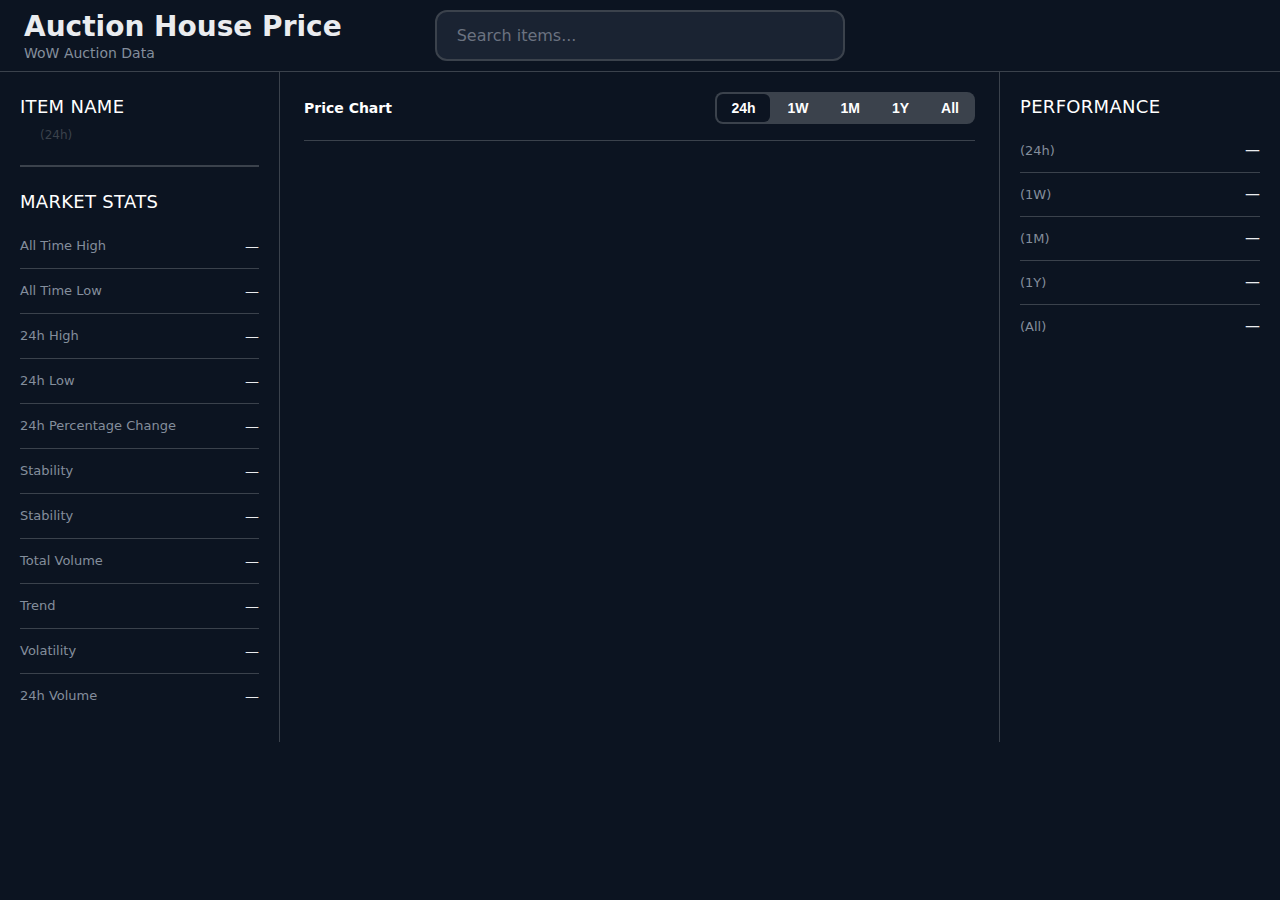
<file: static/index.html>
<!DOCTYPE html>
<html lang="en">
<head>
  <meta charset="UTF-8" />
  <meta name="viewport" content="width=device-width, initial-scale=1.0" />
  <title>WoW Auction Tracker</title>

  <!-- Plotly -->
  <script src="https://cdn.plot.ly/plotly-3.3.0.min.js"></script>

  <!-- Styles -->
  <link rel="stylesheet" href="/static/style.css">
</head>

<body>
  <div class="app">
    <!-- Header -->
    <header class="header">
      <div class="asset-header">
        <h1 id="itemTitle">Auction House Price</h1>
        <div class="asset-subtitle">WoW Auction Data</div>
      </div>
      <div class="search-container">
        <input type="text" placeholder="Search items..." class="search-input" id="itemSearch">
      </div>
    </header>

    <!-- Main layout -->
    <main class="layout">

      <!-- Left panel -->
      <aside class="panel left-panel">
        <!-- Price Ticker -->
        <div class="price-ticker">
          <div class="ticker-asset-name" id="tickerAssetName">Item Name</div>
          <div class="ticker-price-row">
            <div class="ticker-price-group">
              <div class="ticker-current-price-gsc" id="tickerCurrentPriceGSC"></div>
              <div class="ticker-current-price" id="tickerCurrentPrice"></div>
            </div>
            <div class="ticker-change-group">
              <div class="ticker-change" id="tickerChange"></div>
              <span class="ticker-timeframe">(24h)</span>
            </div>
          </div>
        </div>

        <h3 class="panel-title">Market Stats</h3>

        <div class="stat-row">
          <span>All Time High</span>
          <strong id="all_time_high">—</strong>
        </div>

        <div class="stat-row">
          <span>All Time Low</span>
          <strong id="all_time_low">—</strong>
        </div>

        <div class="stat-row">
          <span>24h High</span>
          <strong id="daily_high">—</strong>
        </div>

        <div class="stat-row">
          <span>24h Low</span>
          <strong id="daily_low">—</strong>
        </div>

        <div class="stat-row">
          <span>24h Percentage Change</span>
          <strong id="percentage_change">—</strong>
        </div>

        <div class="stat-row">
          <span>Stability</span>
          <strong id="stability_score">—</strong>
        </div>

        <div class="stat-row">
          <span>Stability</span>
          <strong id="stability_label">—</strong>
        </div>

        <div class="stat-row">
          <span>Total Volume</span>
          <strong id="total_volume">—</strong>
        </div>

        <div class="stat-row">
          <span>Trend</span>
          <strong id="trend_slope">—</strong>
        </div>

        <div class="stat-row">
          <span>Volatility</span>
          <strong id="volatility">—</strong>
        </div>

        <div class="stat-row">
          <span>24h Volume</span>
          <strong id="volume_24h">—</strong>
        </div>
      </aside>

      <!-- Center chart -->
      <section class="chart-panel">
        <div class="chart-header">
          <div class="chart-title">Price Chart</div>
          <div class="timeframes">
            <button class="timeframe-button active" data-range="24h">24h</button>
            <button class="timeframe-button" data-range="1W">1W</button>
            <button class="timeframe-button" data-range="1M">1M</button>
            <button class="timeframe-button" data-range="1Y">1Y</button>
            <button class="timeframe-button" data-range="All">All</button>
          </div>
        </div>

        <div id="priceChart"></div>
      </section>

      <!-- Right panel -->
      <aside class="panel right-panel">
        <h3 class="panel-title">Performance</h3>

        <div class="stat-row">
          <span>(24h)</span>
          <div class="ticker-change-group">
            <strong class="ticker-change" id="change_24h">—</strong>
          </div>
        </div>

        <div class="stat-row">
          <span>(1W)</span>
          <div class="ticker-change-group">
            <strong class="ticker-change" id="change_1w">—</strong>
          </div>
        </div>

        <div class="stat-row">
          <span>(1M)</span>
          <div class="ticker-change-group">
            <strong class="ticker-change" id="change_1m">—</strong>
          </div>
        </div>

        <div class="stat-row">
          <span>(1Y)</span>
          <div class="ticker-change-group">
            <strong class="ticker-change" id="change_1y">—</strong>
          </div>
        </div>

        <div class="stat-row">
          <span>(All)</span>
          <div class="ticker-change-group">
            <strong class="ticker-change" id="change_all">—</strong>
          </div>
        </div>
      </aside>
    </main>
  </div>

  <script src="/static/script.js"></script>
</body>
</html>
</file>
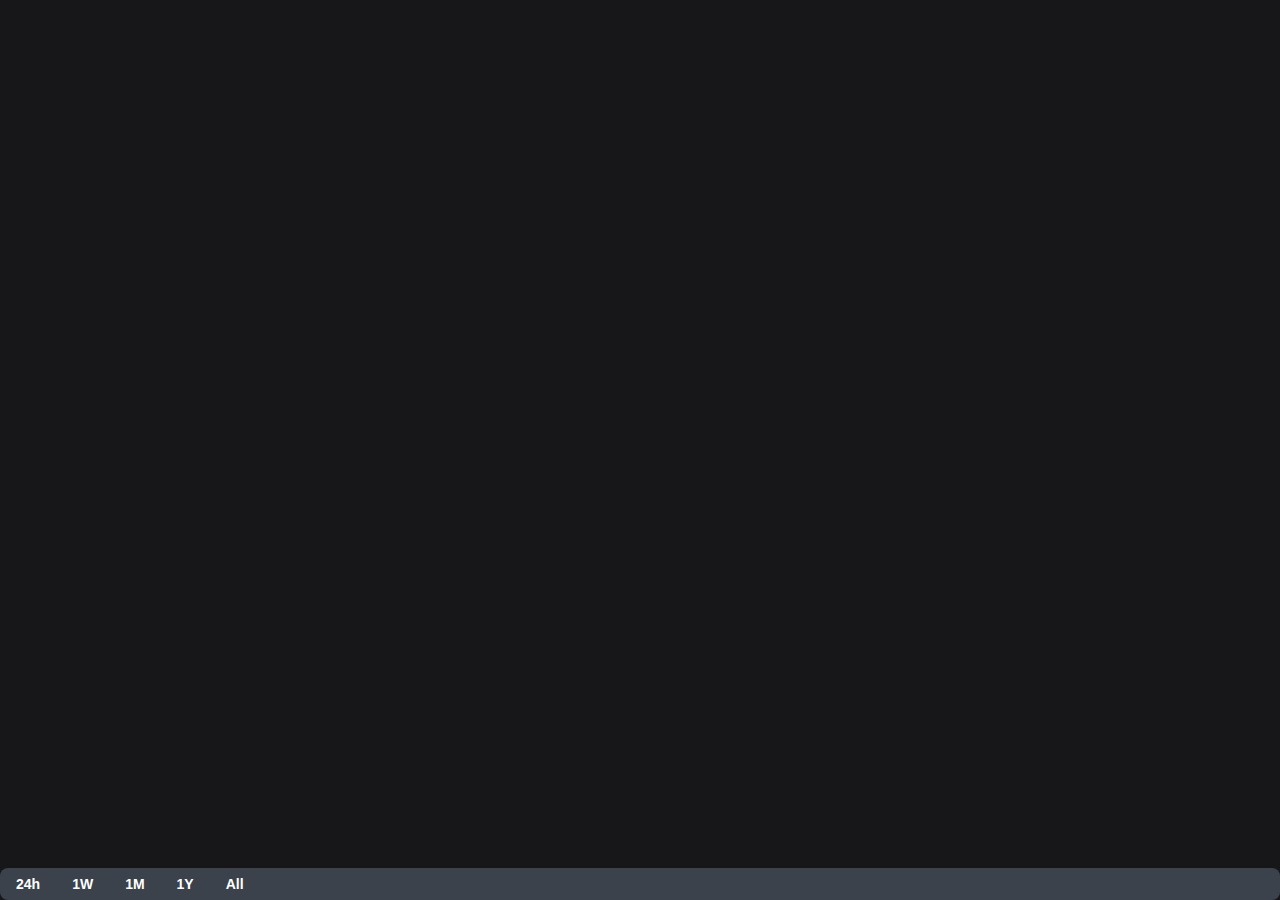
<file: staticbackup/index.html>
<!DOCTYPE html>
<html lang="en">
  <head>
    <script src='https://cdn.plot.ly/plotly-3.3.0.min.js'></script>
    <meta charset="UTF-8">
    <meta name="viewport" content="width=device-width, initial-scale=1.0">
    <meta http-equiv="X-UA-Compatible" content="ie=edge">
    <title>World Of Warcraft AH Price view</title>
    <link rel="stylesheet" href="/static/style.css">
  </head>
  <body>
    <div id="priceChart"></div>
    <div class="timeframes">
    <button class="timeframe-button" data-range="24h">24h</button>
    <button class="timeframe-button" data-range="1W">1W</button>
    <button class="timeframe-button" data-range="1M">1M</button>
    <button class="timeframe-button" data-range="1Y">1Y</button>
    <button class="timeframe-button" data-range="All">All</button>
    </div>
    <script src="../static/script.js"></script>
  </body>
</html>
</file>
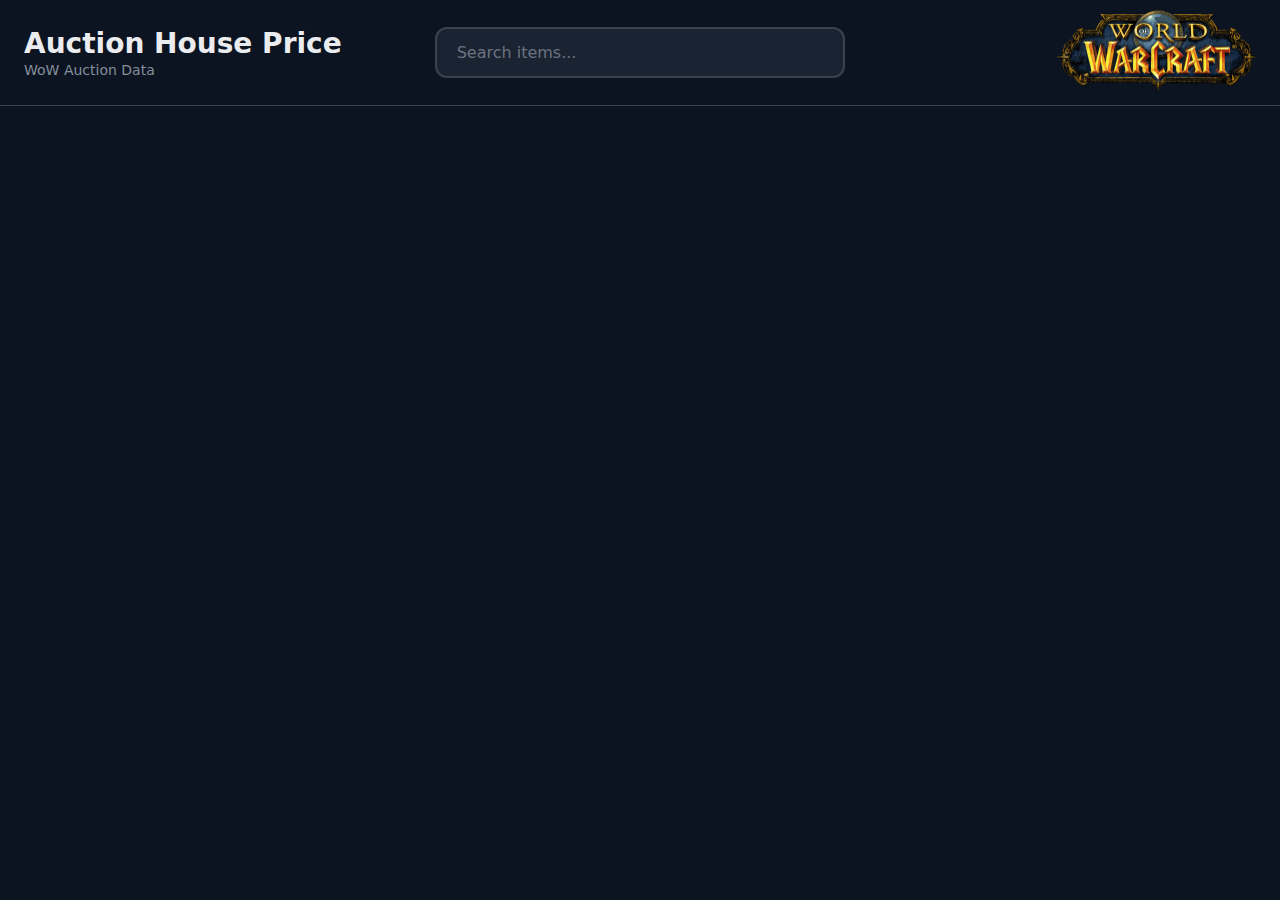
<file: static/market.html>
<!DOCTYPE html>
<html lang="en">
<head>
  <meta charset="UTF-8">
  <title>Market Overview</title>
  <link rel="stylesheet" href="/static/marketstyle.css">
</head>
<body>
  <header class="header">
    <div class="asset-header">
      <h1 id="itemTitle">Auction House Price</h1>
      <div class="asset-subtitle">WoW Auction Data</div>
    </div>
    <div class="search-container">
      <input type="text" placeholder="Search items..." class="search-input" id="itemSearch">
    </div>
    <div class="logo-container">
      <img src="/static/images/warcraft_logo.png" width="200" height="81">
    </div>
  </header>
  <div id="market-list"></div>
  <script src="/static/market.js"></script>
</body>
</html>
</file>
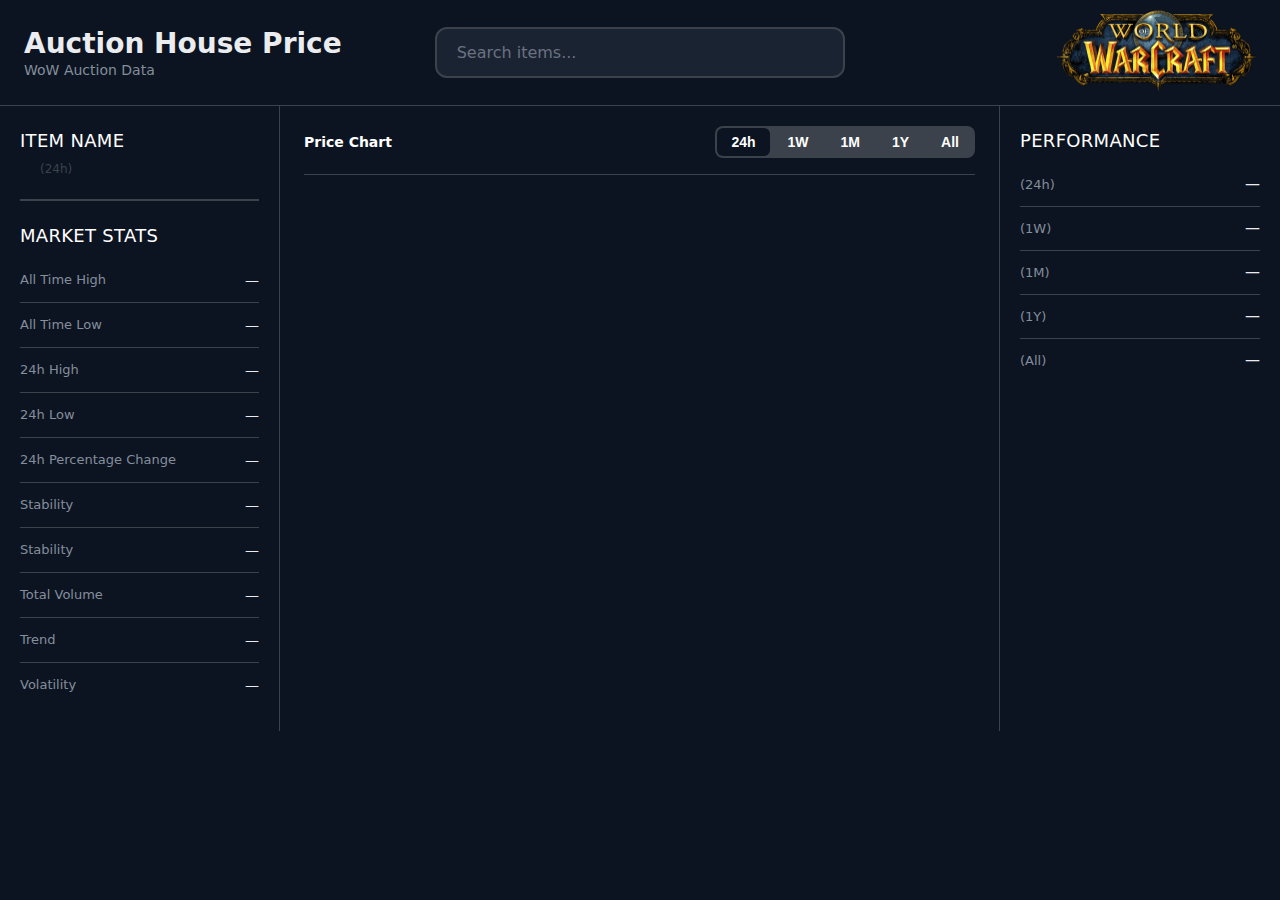
<file: static/pricechart.html>
<!DOCTYPE html>
<html lang="en">
<head>
  <meta charset="UTF-8" />
  <meta name="viewport" content="width=device-width, initial-scale=1.0" />
  <title>WoW Auction Tracker</title>

  <!-- Plotly -->
  <script src="https://cdn.plot.ly/plotly-3.3.0.min.js"></script>

  <!-- Styles -->
  <link rel="stylesheet" href="/static/style.css">
</head>

<body>
  <div class="app">
    <!-- Header -->
    <header class="header">
      <div class="asset-header">
        <h1 id="itemTitle">Auction House Price</h1>
        <div class="asset-subtitle">WoW Auction Data</div>
      </div>
      <div class="search-container">
        <input type="text" placeholder="Search items..." class="search-input" id="itemSearch">
      </div>
      <div class="logo-container">
        <a href="http://127.0.0.1:8000/">
          <img src="/static/images/warcraft_logo.png" width="200" height="81">
        </a>
    </div>
    </header>

    <!-- Main layout -->
    <main class="layout">

      <!-- Left panel -->
      <aside class="panel left-panel">
        <!-- Price Ticker -->
        <div class="price-ticker">
          <div class="ticker-asset-name" id="tickerAssetName">Item Name</div>
          <div class="ticker-price-row">
            <div class="ticker-price-group">
              <div class="ticker-current-price-gsc" id="tickerCurrentPriceGSC"></div>
              <div class="ticker-current-price" id="tickerCurrentPrice"></div>
            </div>
            <div class="ticker-change-group">
              <div class="ticker-change" id="tickerChange"></div>
              <span class="ticker-timeframe">(24h)</span>
            </div>
          </div>
        </div>

        <h3 class="panel-title">Market Stats</h3>

        <div class="stat-row">
          <span>All Time High</span>
          <strong id="all_time_high">—</strong>
        </div>

        <div class="stat-row">
          <span>All Time Low</span>
          <strong id="all_time_low">—</strong>
        </div>

        <div class="stat-row">
          <span>24h High</span>
          <strong id="daily_high">—</strong>
        </div>

        <div class="stat-row">
          <span>24h Low</span>
          <strong id="daily_low">—</strong>
        </div>

        <div class="stat-row">
          <span>24h Percentage Change</span>
          <strong id="percentage_change">—</strong>
        </div>

        <div class="stat-row">
          <span>Stability</span>
          <strong id="stability_score">—</strong>
        </div>

        <div class="stat-row">
          <span>Stability</span>
          <strong id="stability_label">—</strong>
        </div>

        <div class="stat-row">
          <span>Total Volume</span>
          <strong id="total_volume">—</strong>
        </div>

        <div class="stat-row">
          <span>Trend</span>
          <strong id="trend_slope">—</strong>
        </div>

        <div class="stat-row">
          <span>Volatility</span>
          <strong id="volatility">—</strong>
        </div>
      </aside>

      <!-- Center chart -->
      <section class="chart-panel">
        <div class="chart-header">
          <div class="chart-title">Price Chart</div>
          <div class="timeframes">
            <button class="timeframe-button active" data-range="24h">24h</button>
            <button class="timeframe-button" data-range="1W">1W</button>
            <button class="timeframe-button" data-range="1M">1M</button>
            <button class="timeframe-button" data-range="1Y">1Y</button>
            <button class="timeframe-button" data-range="All">All</button>
          </div>
        </div>

        <div id="priceChart"></div>
      </section>

      <!-- Right panel -->
      <aside class="panel right-panel">
        <h3 class="panel-title">Performance</h3>

        <div class="stat-row">
          <span>(24h)</span>
          <div class="ticker-change-group">
            <strong class="ticker-change" id="change_24h">—</strong>
          </div>
        </div>

        <div class="stat-row">
          <span>(1W)</span>
          <div class="ticker-change-group">
            <strong class="ticker-change" id="change_1w">—</strong>
          </div>
        </div>

        <div class="stat-row">
          <span>(1M)</span>
          <div class="ticker-change-group">
            <strong class="ticker-change" id="change_1m">—</strong>
          </div>
        </div>

        <div class="stat-row">
          <span>(1Y)</span>
          <div class="ticker-change-group">
            <strong class="ticker-change" id="change_1y">—</strong>
          </div>
        </div>

        <div class="stat-row">
          <span>(All)</span>
          <div class="ticker-change-group">
            <strong class="ticker-change" id="change_all">—</strong>
          </div>
        </div>
      </aside>
    </main>
  </div>

  <script src="/static/pricechart.js"></script>
</body>
</html>
</file>
<file: static/style.css>
/* ===== Base ===== */
* {
  box-sizing: border-box;
}

body {
  margin: 0;
  font-family: Inter, system-ui, -apple-system, BlinkMacSystemFont, sans-serif;
  background-color: #17171a;
  color: #eaecef;
  min-height: 100vh;
  display: flex;
  flex-direction: column;
}

.app {
  width: 100%;
  display: flex;
  flex-direction: column;
  flex: 1;
  background-color: #0c1421;
}

/* ===== Header ===== */
.header {
  background: #0c1421;
  border-bottom: 1px solid #3b424c;
  padding: 10px 24px;
  display: grid;
  grid-template-columns: 1fr 1fr 1fr;
  align-items: center;
}

.asset-header {
  text-align: left;
}

.asset-header h1 {
  font-size: 28px;
  font-weight: 600;
  margin: 0;
  margin-bottom: 2px;
}

.asset-subtitle {
  color: #848e9c;
  font-size: 14px;
  margin: 0;
}

/* ===== Search Bar ===== */
.search-container {
  width: 100%;
  display: flex;
  justify-content: center;
}

.search-input {
  width: 100%;
  padding: 14px 20px;
  background: #1a2332;
  border: 2px solid #3b424c;
  border-radius: 12px;
  color: #eaecef;
  font-size: 16px;
  font-family: Inter, system-ui, -apple-system, BlinkMacSystemFont, sans-serif;
  transition: all 0.2s ease;
  outline: none;
}

.search-input::placeholder {
  color: #6b7280;
}

.search-input:focus {
  border-color: #58a6ff;
  background: #0c1421;
  box-shadow: 0 0 0 3px rgba(88, 166, 255, 0.1);
}

.search-input:hover {
  border-color: #4a5561;
}

/* LOGO */
.logo-container {
  text-align: right;
}

/* ===== Main Layout ===== */
.layout {
  display: grid;
  grid-template-columns: 280px 1fr 280px;
  background: #0c1421;
}

/* ===== Panels ===== */
.panel {
  background: #0c1421;
  padding: 24px 20px;
  border-right: 1px solid #3b424c;
}

.left-panel {
  border-left: none;
}

.right-panel {
  border-right: none;
}

.panel-title {
  font-size: 14px;
  font-weight: 600;
  margin: 0 0 20px 0;
  color: #eaecef;
  text-transform: uppercase;
  letter-spacing: 0.5px;
  font-size: 12px;
}

/* ===== Price Ticker ===== */
.price-ticker {
  padding-bottom: 24px;
  margin-bottom: 24px;
  border-bottom: 2px solid #3b424c;
}

.ticker-asset-name {
  color: #fff;
  font-size: 18px;
  font-weight: 500;
  text-transform: uppercase;
  letter-spacing: 0.3px;
  margin-bottom: 12px;
}

.ticker-price-row {
  display: flex;
  align-items: baseline;
  gap: 12px;
  flex-wrap: nowrap;
}

.ticker-price-group {
  display: flex;
  align-items: baseline;
  gap: 4px;
}

.ticker-current-price-gsc {
  color: #fff;
  font-size: 22px;
  font-weight: 600;
  line-height: 1;
}

.ticker-current-price {
  color: #3b424c;
  font-size: 16px;
  font-weight: 600;
  line-height: 1;
}

.ticker-change-group {
  display: flex;
  align-items: baseline;
  gap: 4px;
}

.ticker-change {
  font-size: 15px;
  font-weight: 600;
  line-height: 1;
}

.ticker-change.positive {
  color: #0ecb81;
}

.ticker-change.negative {
  color: #f6465d;
}

.ticker-timeframe {
  color: #3b424c;
  font-size: 12px;
  font-weight: 400;
  line-height: 1;
}

/* ===== Stats rows ===== */
.stat-row {
  display: flex;
  justify-content: space-between;
  padding: 14px 0;
  border-bottom: 1px solid #3b424c;
  font-size: 14px;
}

.stat-row:last-child {
  border-bottom: none;
}

.stat-row span {
  color: #848e9c;
  font-size: 13px;
}

.stat-row strong {
  color: #eaecef;
  font-weight: 500;
}

.panel-title {
  color: #fff;
  font-size: 18px;
  font-weight: 500;
  text-transform: uppercase;
  letter-spacing: 0.3px;
  margin-bottom: 12px;
}

/* ===== Chart ===== */
.chart-panel {
  background: #0c1421;
  padding: 20px 24px 24px 24px;
  display: flex;
  flex-direction: column;
  border-right: 1px solid #3b424c;
  overflow: hidden;
}

.chart-header {
  display: flex;
  justify-content: space-between;
  align-items: center;
  padding-bottom: 16px;
  border-bottom: 1px solid #3b424c;
  margin-bottom: 16px;
}

.chart-title {
  font-size: 14px;
  font-weight: 600;
  color: #ffffff;
}

/* ===== Timeframe Buttons ===== */
.timeframes {
  display: flex;
  gap: 4px;
  background: #3b424c;
  padding: 2px;
  border-radius: 8px;
}

.timeframe-button {
  background: transparent;
  border: none;
  color: #ffffff;
  padding: 6px 14px;
  border-radius: 6px;
  cursor: pointer;
  font-size: 14px;
  font-weight: 600;
  transition: all 0.2s;
}

.timeframe-button:hover {
  background: #0c1421;
  color: #eaecef;
}

.timeframe-button.active {
  background: #0c1421;
  color: #fff;
}

/* ===== Plotly ===== */
#priceChart {
  flex: 1;
  width: 100%;
  height: 100%;
  min-height: 480px;
}

/* ===== About section ===== */
.about-content {
  color: #848e9c;
  font-size: 13px;
  line-height: 1.6;
}

/* ===== Responsive ===== */
@media (max-width: 1100px) {
  .layout {
    grid-template-columns: 1fr;
  }

  .left-panel,
  .right-panel {
    display: none;
  }
  
  .chart-panel {
    border-right: none;
  }

  .search-container {
    max-width: 90%;
  }
}
</file>
<file: static/marketstyle.css>
/* ===== Header ===== */
.header {
  background: #0c1421;
  border-bottom: 1px solid #3b424c;
  padding: 10px 24px;
  display: grid;
  grid-template-columns: 1fr 1fr 1fr;
  align-items: center;
}

.asset-header {
  text-align: left;
}

.asset-header h1 {
  font-size: 28px;
  font-weight: 600;
  margin: 0;
  margin-bottom: 2px;
}

.asset-subtitle {
  color: #848e9c;
  font-size: 14px;
  margin: 0;
}

/* ===== Search Bar ===== */
.search-container {
  width: 100%;
  display: flex;
  justify-content: center;
}

.search-input {
  width: 100%;
  padding: 14px 20px;
  background: #1a2332;
  border: 2px solid #3b424c;
  border-radius: 12px;
  color: #eaecef;
  font-size: 16px;
  font-family: Inter, system-ui, -apple-system, BlinkMacSystemFont, sans-serif;
  transition: all 0.2s ease;
  outline: none;
}

.search-input::placeholder {
  color: #6b7280;
}

.search-input:focus {
  border-color: #58a6ff;
  background: #0c1421;
  box-shadow: 0 0 0 3px rgba(88, 166, 255, 0.1);
}

.search-input:hover {
  border-color: #4a5561;
}

/* LOGO */
.logo-container {
  text-align: right;
}

* {
  box-sizing: border-box;
}

body {
  margin: 0;
  font-family: Inter, system-ui, -apple-system, BlinkMacSystemFont, sans-serif;
  background-color: #0c1421;
  color: #eaecef;
}

#market-list {
  width: 100%;
  max-width: 1400px;
  margin: 0 auto;
  padding: 16px 24px;
  display: flex;
  flex-direction: column;
  gap: 8px;
}

.market-link {
  text-decoration: none;
  color: inherit;
}

.market-box {
  width: 100%;
  display: grid;
  grid-template-columns: 40px 1fr 120px 120px 120px;
  align-items: center;

  background: #0c1421;
  border: 1px solid #3b424c;
  border-radius: 12px;

  padding: 14px 18px;
  transition: all 0.2s ease;
}

.market-box:hover {
  background: #1a2332;
  border-color: #58a6ff;
  transform: translateY(-1px);
}

.market-rank {
  color: #848e9c;
  font-size: 13px;
}

.market-name {
  font-size: 16px;
  font-weight: 500;
  color: #ffffff;
}

/* ===== Responsive ===== */
@media (max-width: 900px) {
  .market-box {
    grid-template-columns: 1fr;
    row-gap: 6px;
  }

  .market-price,
  .market-change,
  .market-volume {
    text-align: left;
    color: #848e9c;
    font-size: 13px;
  }
}
</file>
